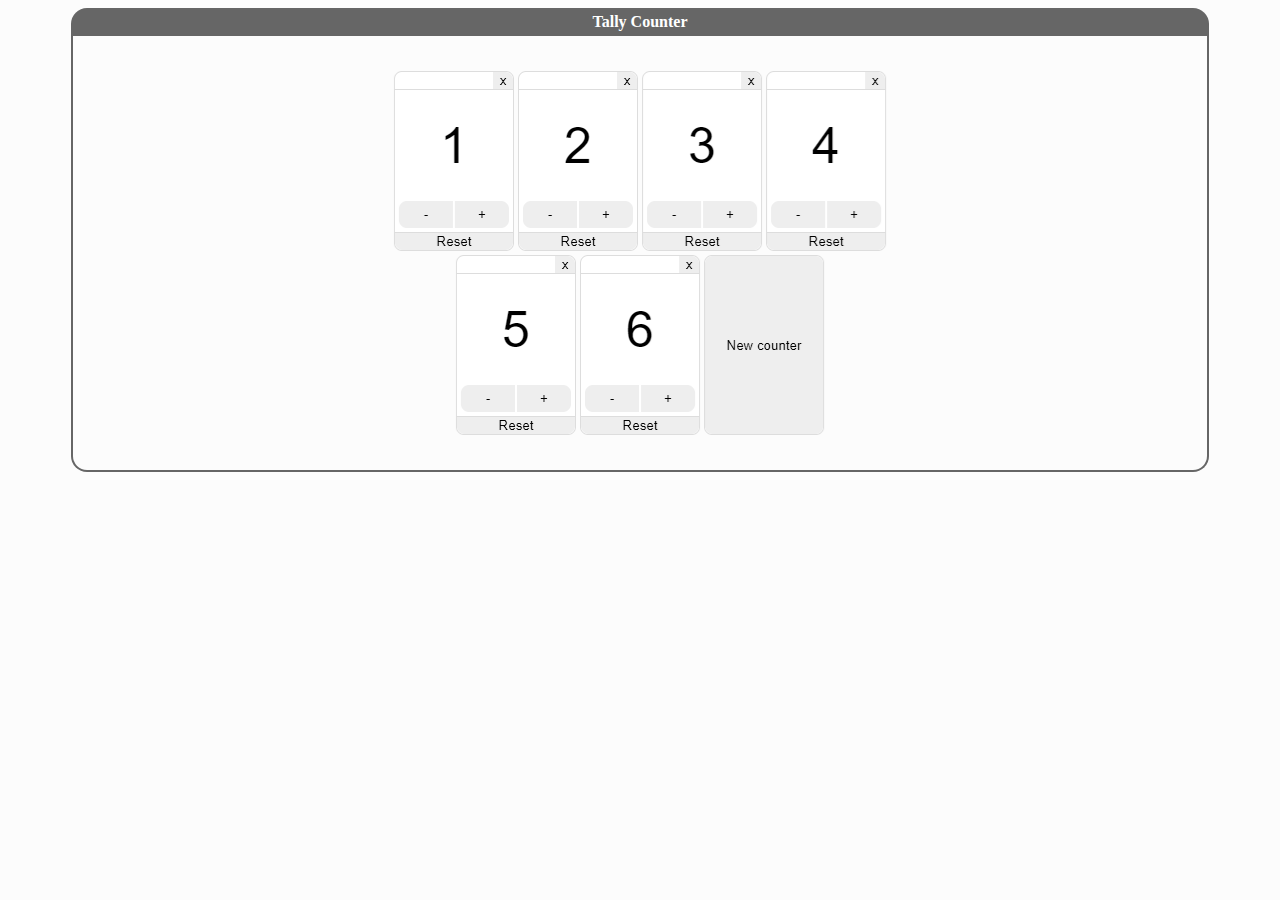
<file: index.html>
<html>
<head>
    <title>Some apps</title>
    <link rel="stylesheet" href="main.css" />
</head>
<body>
    <app-list>
        <app>
            <a href="tally-counter-js/">
                <app-title>Tally Counter</app-title>
                <app-screenshot class="tally-counter-screenshot"><img src="images/tally-counter.png" /></app-screenshot>
            </a>
        </app>
    </app-list>
</body>
</html>
</file>
<file: main.css>
﻿:root {
    --app-border-radius: 1em;
    --app-border-color: #666;
}

body {
    background: #fcfcfc;
}

a {
    text-decoration: none;
}

app-list {
    display: block;
    width: 90%;
    margin: 0px auto;
}

app {
    display: block;
    width: 100%;
}

app-title {
    display: block;
    color: #fff;
    text-align: center;
    font-weight: bold;
    border-top-left-radius: var(--app-border-radius);
    border-top-right-radius: var(--app-border-radius);
    background-color: var(--app-border-color);
    padding: 0.3em 0px;
}

app-screenshot {
    display: block;
    background-image: url(images/tally-counter.png);
    background-position-x: center;
    background-color: #fcfcfc;
    overflow-x: hidden;
    border-bottom-left-radius: var(--app-border-radius);
    border-bottom-right-radius: var(--app-border-radius);
    border: 2px solid var(--app-border-color);
    border-top-width: 0px;
}

app-screenshot > img {
    visibility: hidden;
}
</file>
